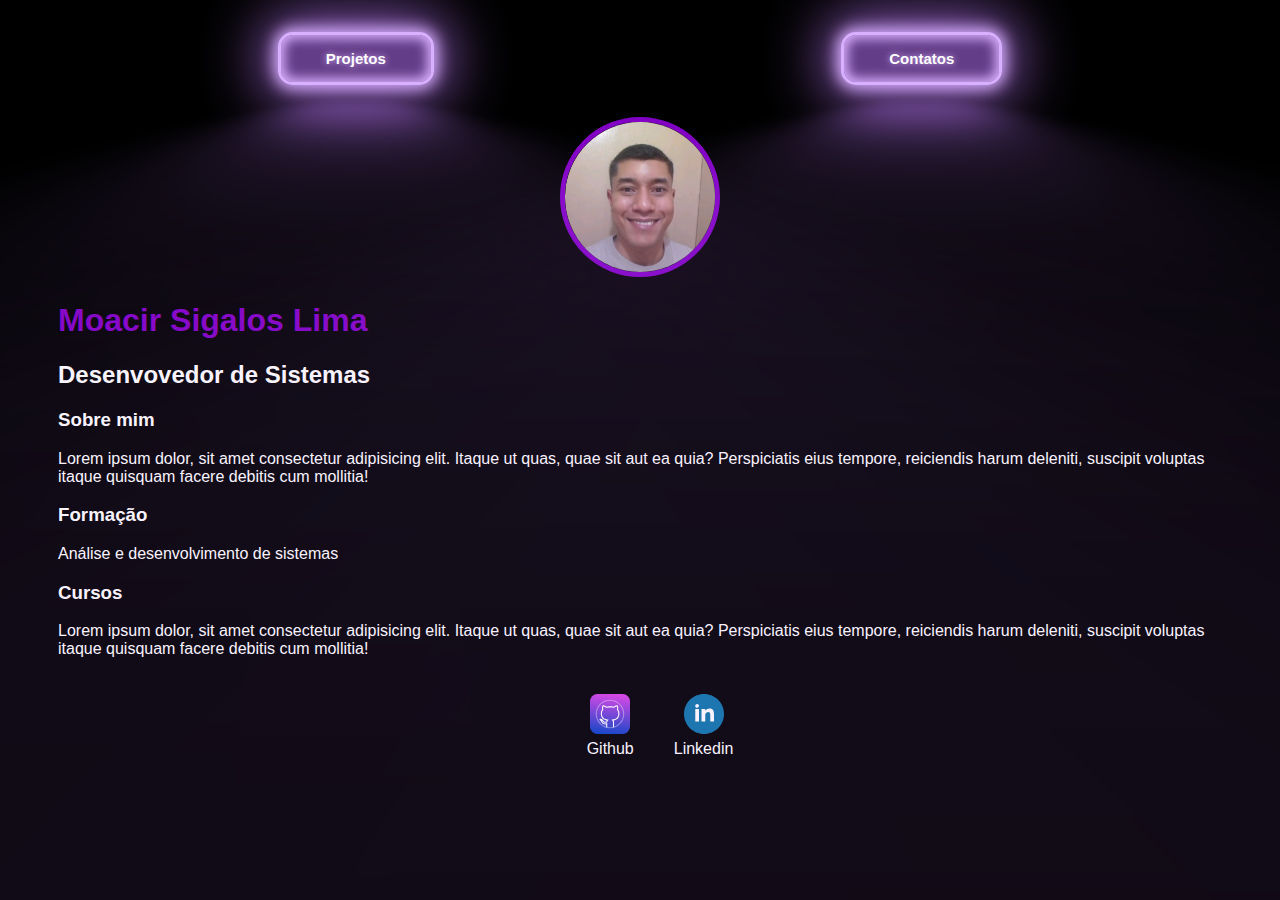
<file: index.html>
<!DOCTYPE html>
<html lang="pt-br">

<head>
    <meta charset="UTF-8">
    <meta name="viewport" content="width=device-width, initial-scale=1.0">
    <title>Moacir Sigalos Lima</title>
    <link rel="stylesheet" href="index.css">
</head>

<body>
    <div class="container">
        <nav>
            <ul>
                <button>
                    <a href="projetos.html"> Projetos </a>
                </button>
                <button>
                    <a href="contatos.html"> Contatos </a>
                </button>

            </ul>
        </nav>

        <header>
            <div class="center">
                <img src="img/foto.png">
            </div>
            <h1>Moacir Sigalos Lima</h1>
            <h2>Desenvovedor de Sistemas</h2>
        </header>

        <main>
            <section>
                <h3>Sobre mim</h3>
                <p>
                    Lorem ipsum dolor, sit amet consectetur adipisicing elit. Itaque ut quas, quae sit aut ea quia?
                    Perspiciatis eius tempore, reiciendis harum deleniti, suscipit voluptas itaque quisquam facere
                    debitis
                    cum mollitia!
                </p>
                <h3>Formação</h3>
                <p>
                    Análise e desenvolvimento de sistemas
                </p>
                <h3>Cursos</h3>
                <p>
                    Lorem ipsum dolor, sit amet consectetur adipisicing elit. Itaque ut quas, quae sit aut ea quia?
                    Perspiciatis eius tempore, reiciendis harum deleniti, suscipit voluptas itaque quisquam facere
                    debitis
                    cum mollitia!
                </p>
            </section>
        </main>

        <footer>
            <a>
                <a href="http://github.com/sigalos" target="_blank" rel="noopener nareferrer">
                    <img src="img/github.svg"></img>
                    <p>Github</p>
                    <a href="http://linkedin.com/in/moacirsigalos" target="_blank" rel="noopener nareferrer">
                        <img src="img/linkedin.svg"></img>
                        <p>Linkedin</p>

        </footer>
    </div>
</body>

</html>
</file>
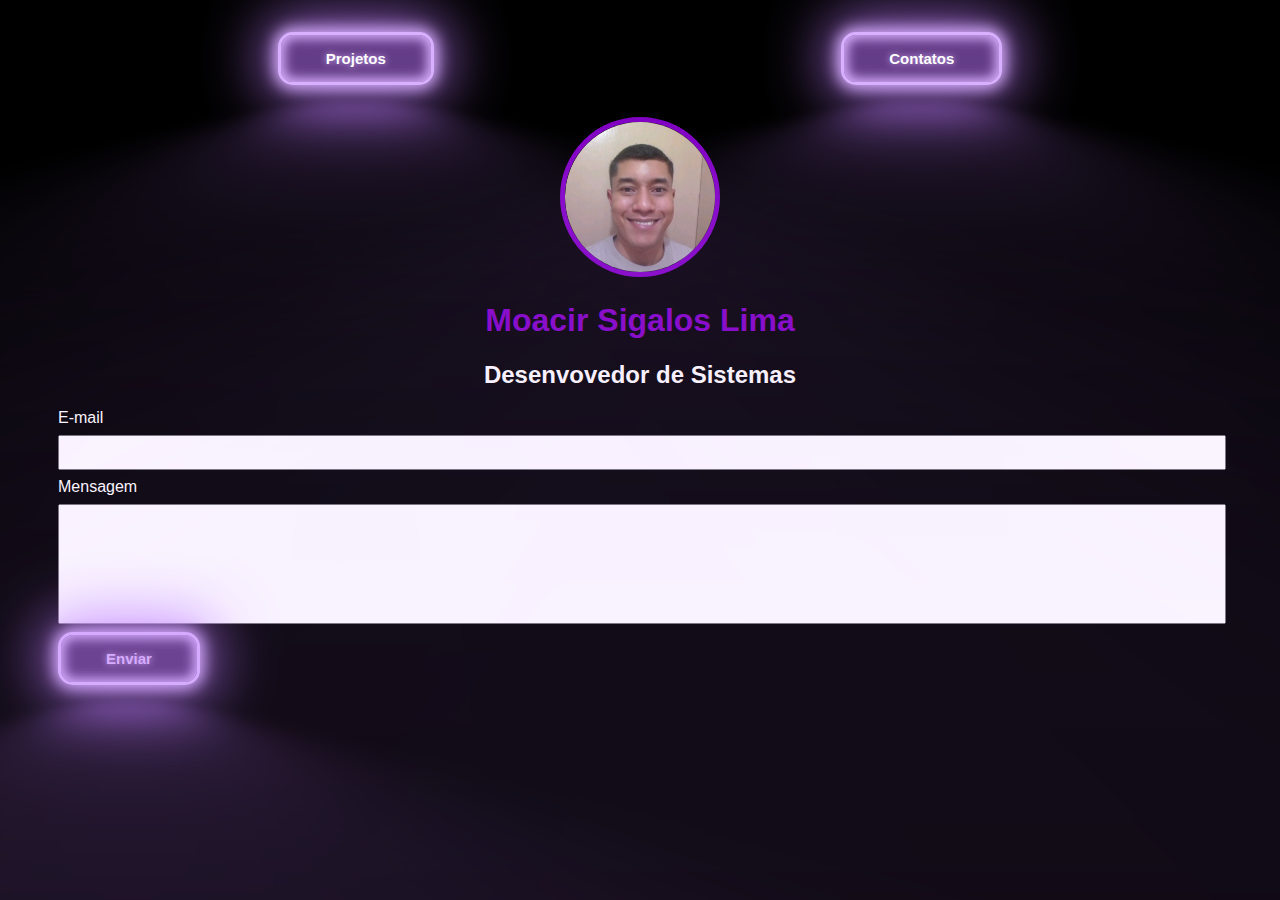
<file: contatos.html>
<!DOCTYPE html>
<html lang="pt-br">

<head>
    <meta charset="UTF-8">
    <meta name="viewport" content="width=device-width, initial-scale=1.0">
    <title>Contatos</title>
    <link rel="stylesheet" href="index.css">
</head>

<body>
    <div class="container">
        <nav>
            <ul>
                <button>
                    <a href="projetos.html"> Projetos </a>
                </button>
                <button>
                    <a href="contatos.html"> Contatos </a>
                </button>

            </ul>

            <header class="center">
                <div>
                    <img src="img/foto.png">
                </div>
                <h1>Moacir Sigalos Lima</h1>
                <h2>Desenvovedor de Sistemas</h2>
            </header>
            <form class="contatos_form" action="https://formsubmit.co/4337dd59d3d4bcbc0e83a193dd69578d" method="POST">
                <label for="email">E-mail</label>
                <input type="email" name="email" id="email" required>
                <label for="message">Mensagem</label>
                <input type="text" name="message" id="message" required>
                <input type="hidden" name="_next" value="https://sigalos.github.io/portfolio/thanks.html">
                <button type="submit">Enviar</button>
    </div>

    </form>
</body>

</html>
</file>
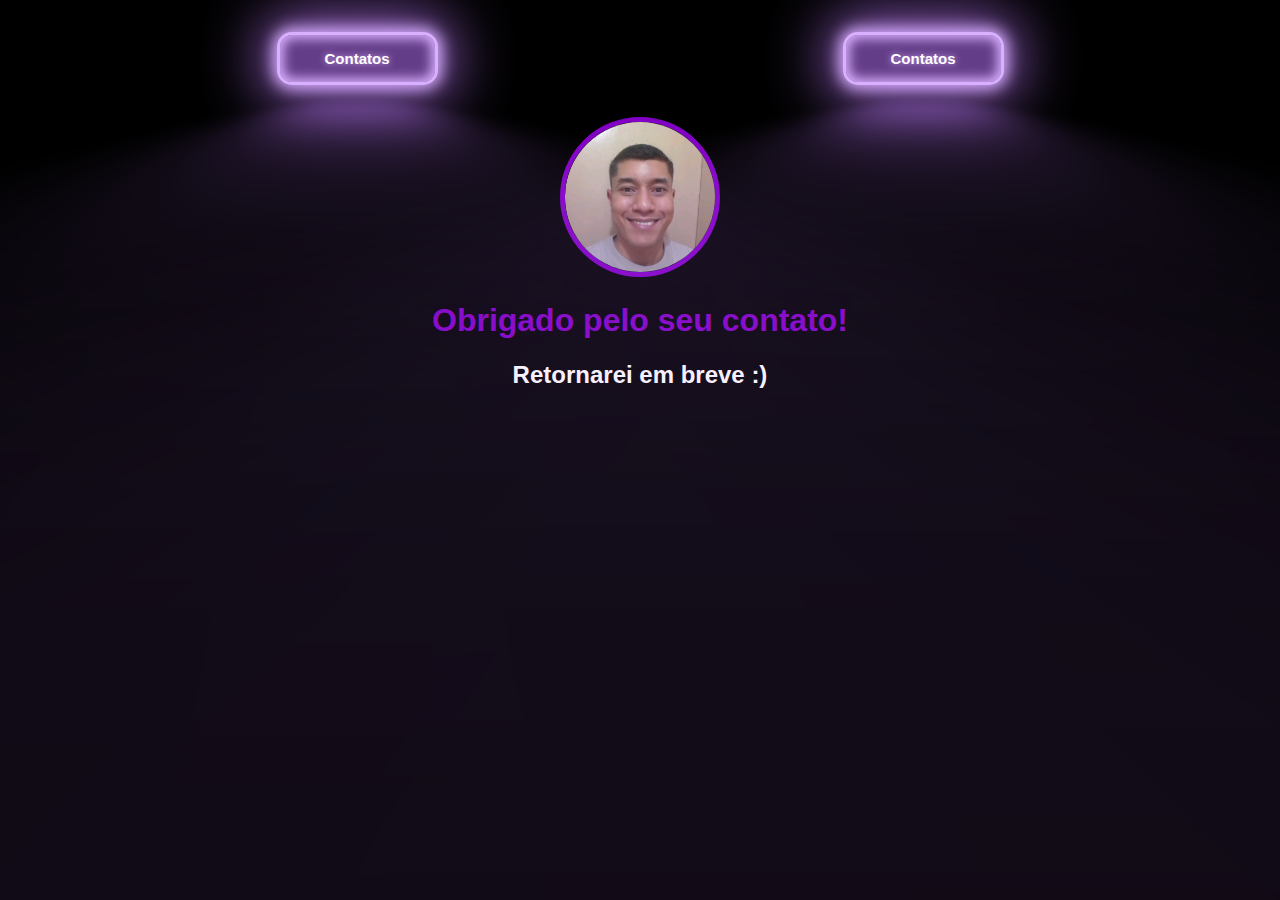
<file: thanks.html>
<!DOCTYPE html>
<html lang="pt-br">

<head>
    <meta charset="UTF-8">
    <meta name="viewport" content="width=device-width, initial-scale=1.0">
    <title>Contatos</title>
    <link rel="stylesheet" href="index.css">
</head>

<body>
    <div class="container">
        <nav>
            <ul>
                <button>
                    <a href="projetos.html"> Contatos </a>
                </button>
                <button>
                    <a href="contatos.html"> Contatos </a>
                </button>

            </ul>

            <header class="center">
                <div>
                    <img src="img/foto.png">
                </div>
                <h1>Obrigado pelo seu contato!</h1>
                <h2>Retornarei em breve :)</h2>
            </header>

            </form>
</body>

</html>
</file>
<file: index.css>
body {
    color: white;
    background-color: black;
    font-family: Arial, Helvetica, sans-serif;
}

ul {
    display: flex;
    justify-content: space-around;
    list-style-type: none;
    align-items: center;
    padding: 16px;
}

a {
    color: white;
    text-decoration: none;
}

header img {
    width: 150px;
    height: 150px;
    border-radius: 90%;
    border: 5px solid rgb(130, 0, 196);
}

.center {
    text-align: center;
}

h1 {
    color: rgb(130, 0, 196);
}

footer img {
    width: 40px;
    height: 40px;
}

footer {
    display: flex;
    justify-content: center;
}

footer a {
    margin: 20px;
    text-align: center;
}

footer p {
    margin-top: 2px;
}

.container {
    padding: 0px 50px;
}

nav a:hover {
    color: rgb(1, 109, 1)
}

button {
    --glow-color: rgb(217, 176, 255);
    --glow-spread-color: rgba(191, 123, 255, 0.781);
    --enhanced-glow-color: rgb(231, 206, 255);
    --btn-color: rgb(100, 61, 136);
    border: .25em solid var(--glow-color);
    padding: 1em 3em;
    color: var(--glow-color);
    font-size: 15px;
    font-weight: bold;
    background-color: var(--btn-color);
    border-radius: 1em;
    outline: none;
    box-shadow: 0 0 1em .25em var(--glow-color),
        0 0 4em 1em var(--glow-spread-color),
        inset 0 0 .75em .25em var(--glow-color);
    text-shadow: 0 0 .5em var(--glow-color);
    position: relative;
    transition: all 0.3s;
}

button::after {
    pointer-events: none;
    content: "";
    position: absolute;
    top: 120%;
    left: 0;
    height: 100%;
    width: 100%;
    background-color: var(--glow-spread-color);
    filter: blur(2em);
    opacity: .7;
    transform: perspective(1.5em) rotateX(35deg) scale(1, .6);
}

button:hover {
    color: var(--btn-color);
    background-color: var(--glow-color);
    box-shadow: 0 0 1em .25em var(--glow-color),
        0 0 4em 2em var(--glow-spread-color),
        inset 0 0 .75em .25em var(--glow-color);
}

button:active {
    box-shadow: 0 0 0.6em .25em var(--glow-color),
        0 0 2.5em 2em var(--glow-spread-color),
        inset 0 0 .5em .25em var(--glow-color);
}

.contatos_form input {
    width: 100%;
    padding: 8px 0px;
    margin: 8px 0px;
}

.contatos_form input[type=text] {
    height: 100px;
}
</file>
